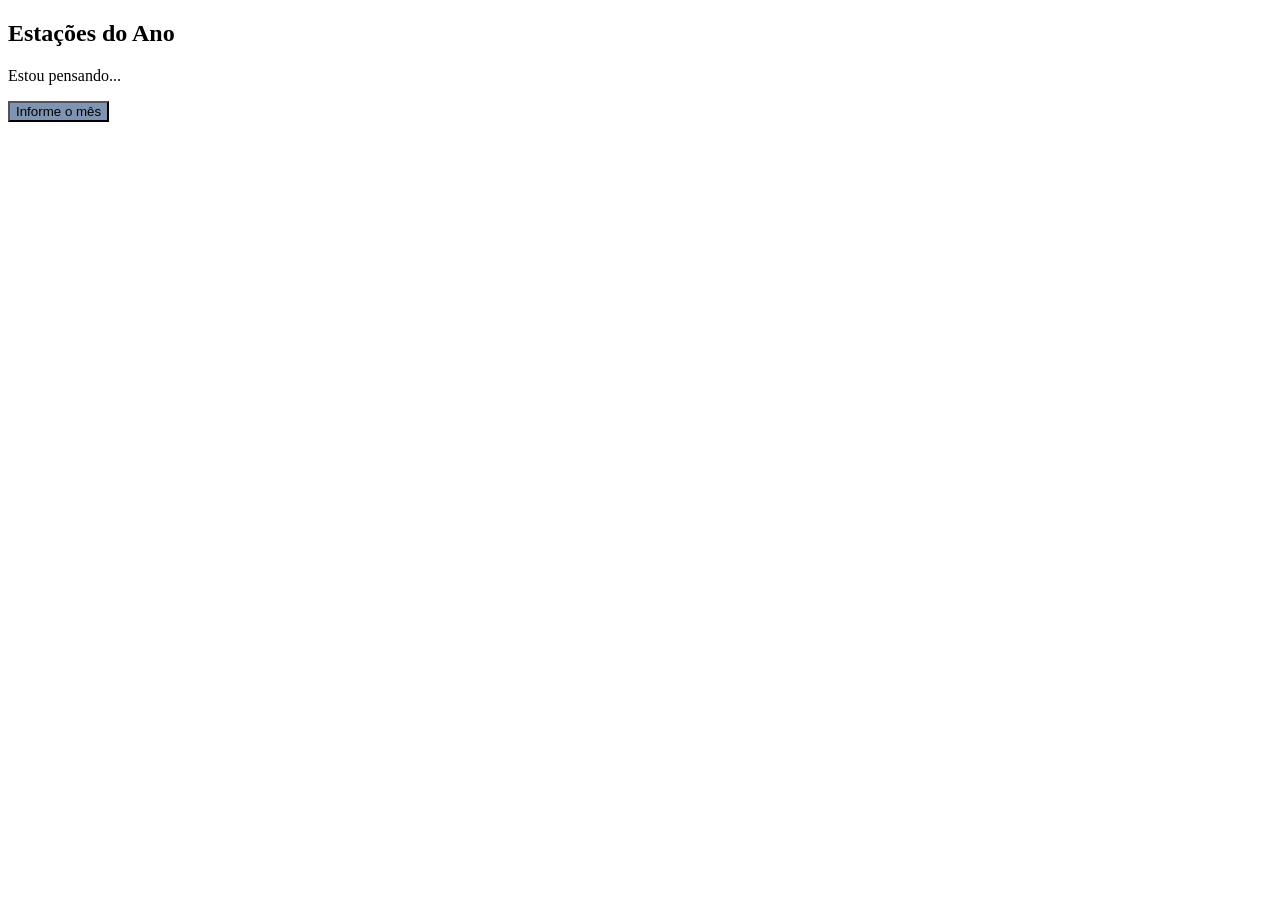
<file: atividade10/estacoes.html>
<!DOCTYPE html>
<html lang="pt-br">
<head>
    <meta charset="UTF-8">
    <meta name="viewport" content="width=device-width, initial-scale=1.0">
    <link rel="stylesheet" href="../style.css">
    <title>Estações do ano</title>
</head>
<body>
    <h2>Estações do Ano</h2>
    <div id="resultado">
        <p>Estou pensando...</p>
    </div>
    <button onclick="estacao()">Informe o mês</button>
    
    <script src="script.js"></script>
</body>
</html>
</file>
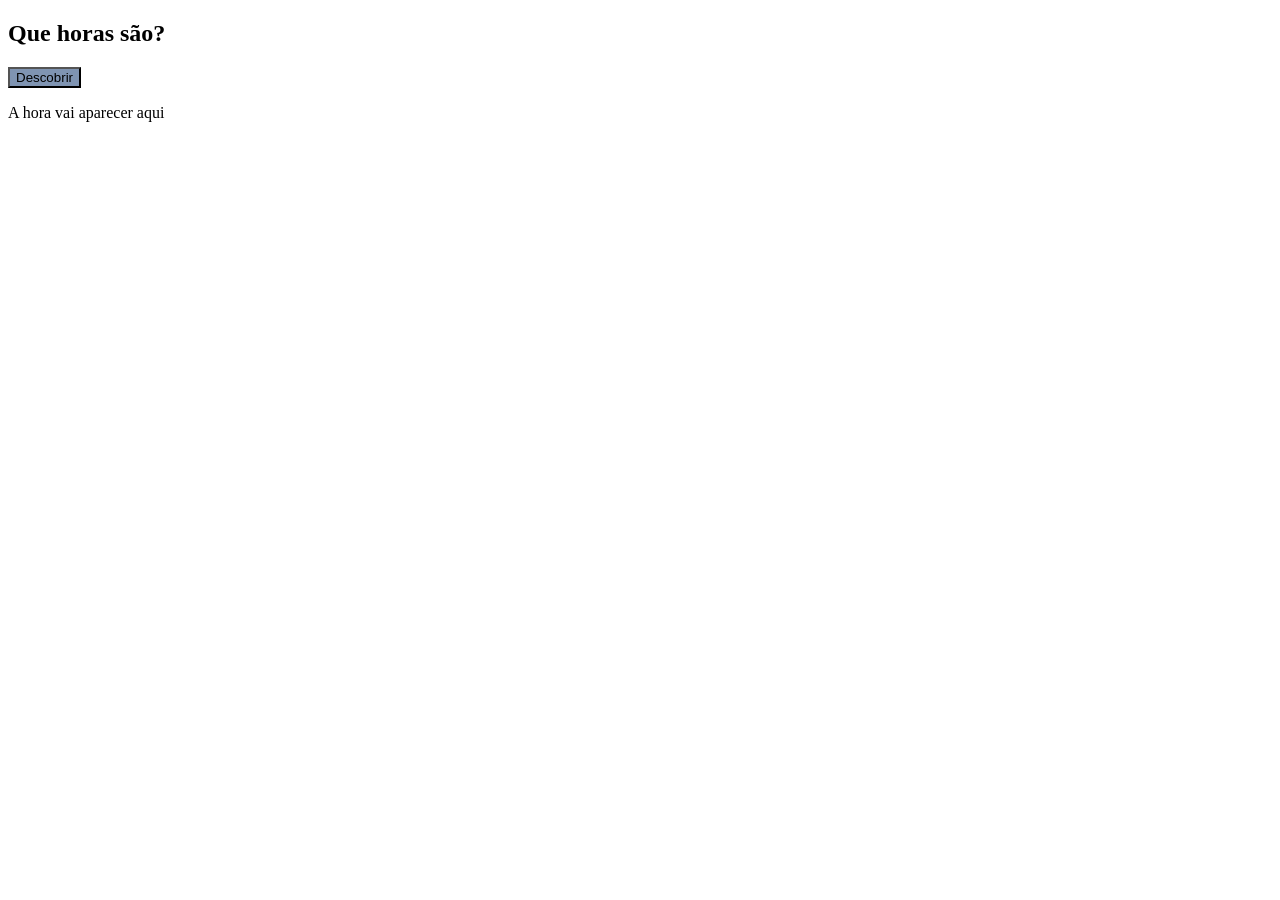
<file: atividade11/horas.html>
<!DOCTYPE html>
<html lang="pt-br">
<head>
    <meta charset="UTF-8">
    <meta name="viewport" content="width=device-width, initial-scale=1.0">
    <link rel="stylesheet" href="../style.css">
    <title>Horas</title>
</head>
<body>
    <h2>Que horas são?</h2>

    <button onclick="horas()">Descobrir</button>
    <div id="resultado">
        <p>A hora vai aparecer aqui</p>
    </div>
    <script src="script.js"></script>


</body>
</html>
</file>
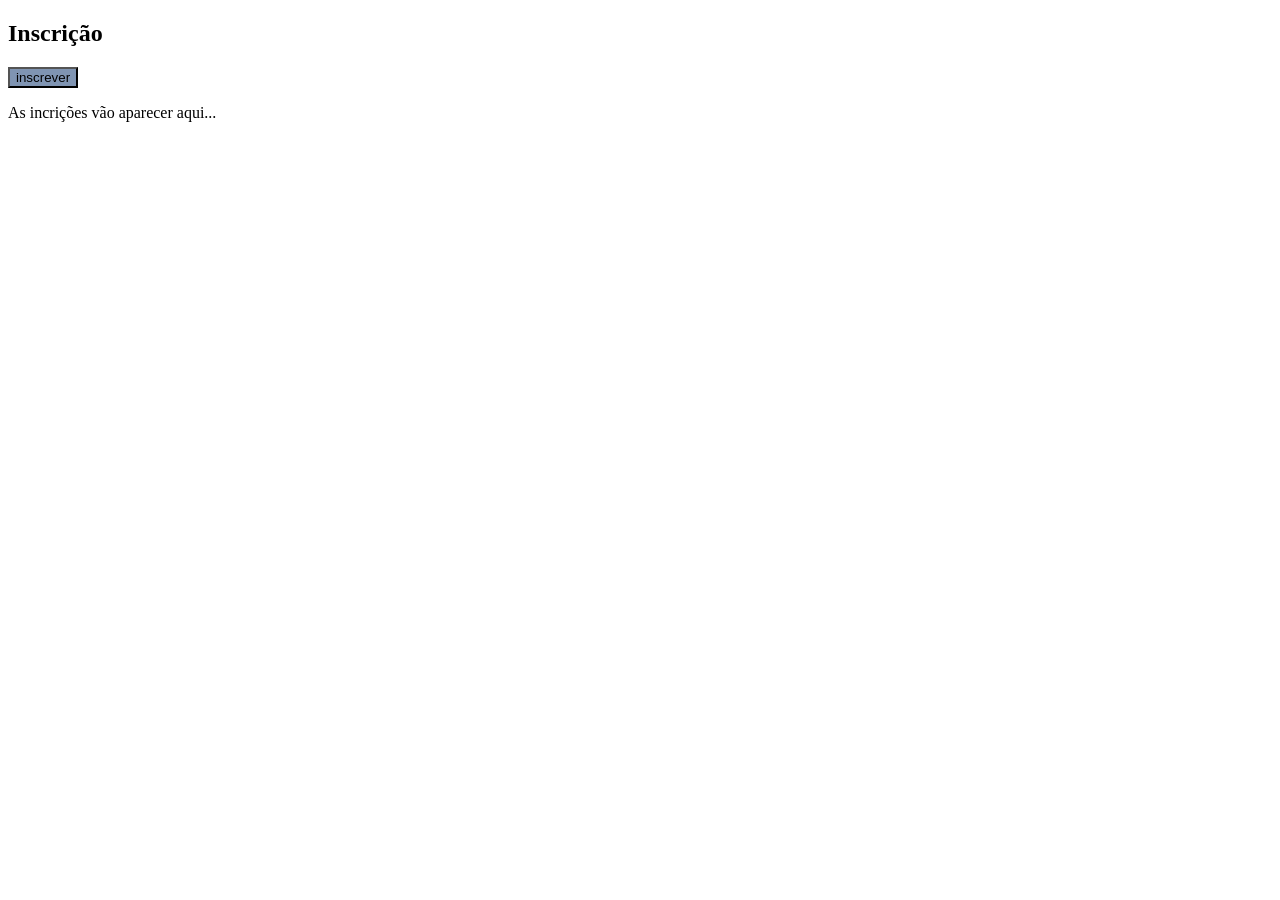
<file: atividade12/desafio.html>
<!DOCTYPE html>
<html lang="pt-br">
<head>
    <meta charset="UTF-8">
    <meta name="viewport" content="width=device-width, initial-scale=1.0">
    <link rel="stylesheet" href="../style.css">
    <title>Inscrições</title>
</head>
<body>
    <h2>Inscrição</h2>

    <button onclick="jogadores()">inscrever</button>
     <div id="resultado">
        <p>As incrições vão aparecer aqui...</p>
    </div>
    <script src="script.js"></script>

</body>
</html>
</file>
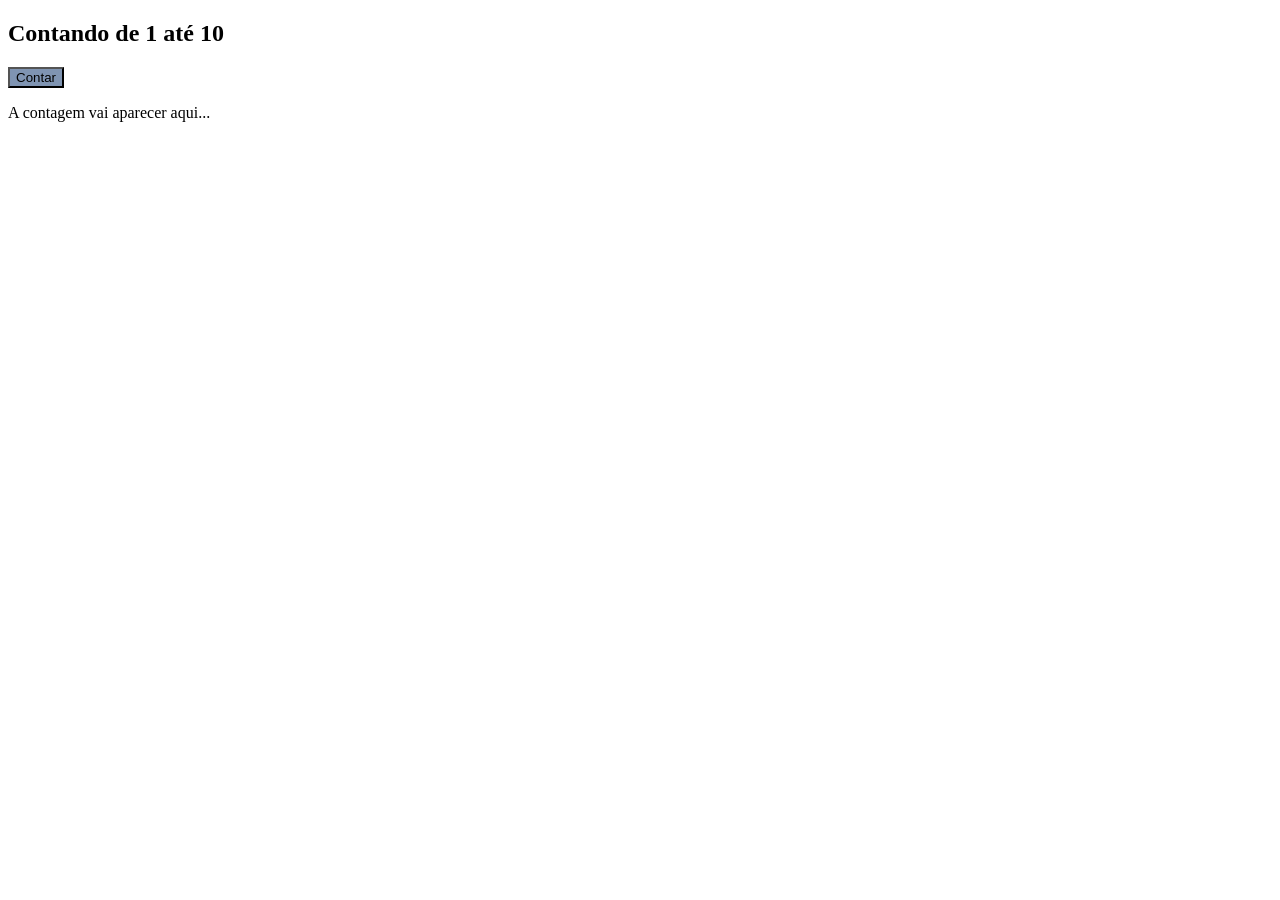
<file: atividade13/contar.html>
<!DOCTYPE html>
<html lang="pt-br">
<head>
    <meta charset="UTF-8">
    <meta name="viewport" content="width=device-width, initial-scale=1.0">
    <title>Contando de 1 até 10</title>
    <link rel="stylesheet" href="../style.css">
</head>
<body>
    <h2>Contando de 1 até 10</h2>
    <button onclick="contar()">Contar</button>
    <div id="saida">
        <p>A contagem vai aparecer aqui...</p>
    </div>

    <script src="script.js"></script>
</body>
</html>
</file>
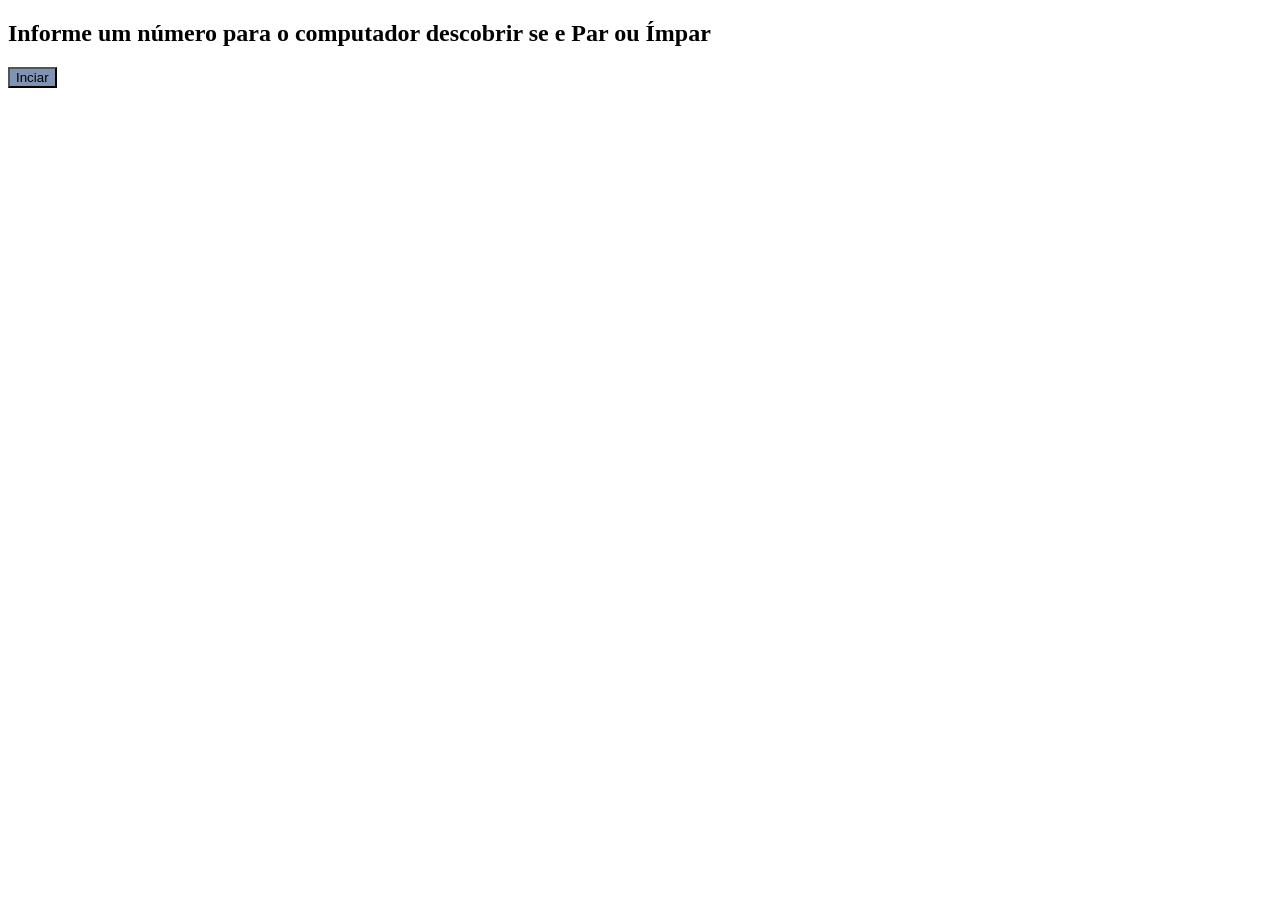
<file: atividade4/parouimpar.html>
<!DOCTYPE html>
<html lang="pt-br">
<head>
    <meta charset="UTF-8">
    <meta name="viewport" content="width=device-width, initial-scale=1.0">
    <title>Par ou Ímpar?</title>
    <link rel="stylesheet" href="../style.css">
</head>
<body>
    <h2>Informe um número para o computador descobrir se e Par ou Ímpar</h2>


    <button onclick="parouimpar()">Inciar</button>

    <script src="script.js"></script>
</body>
</html>
</file>
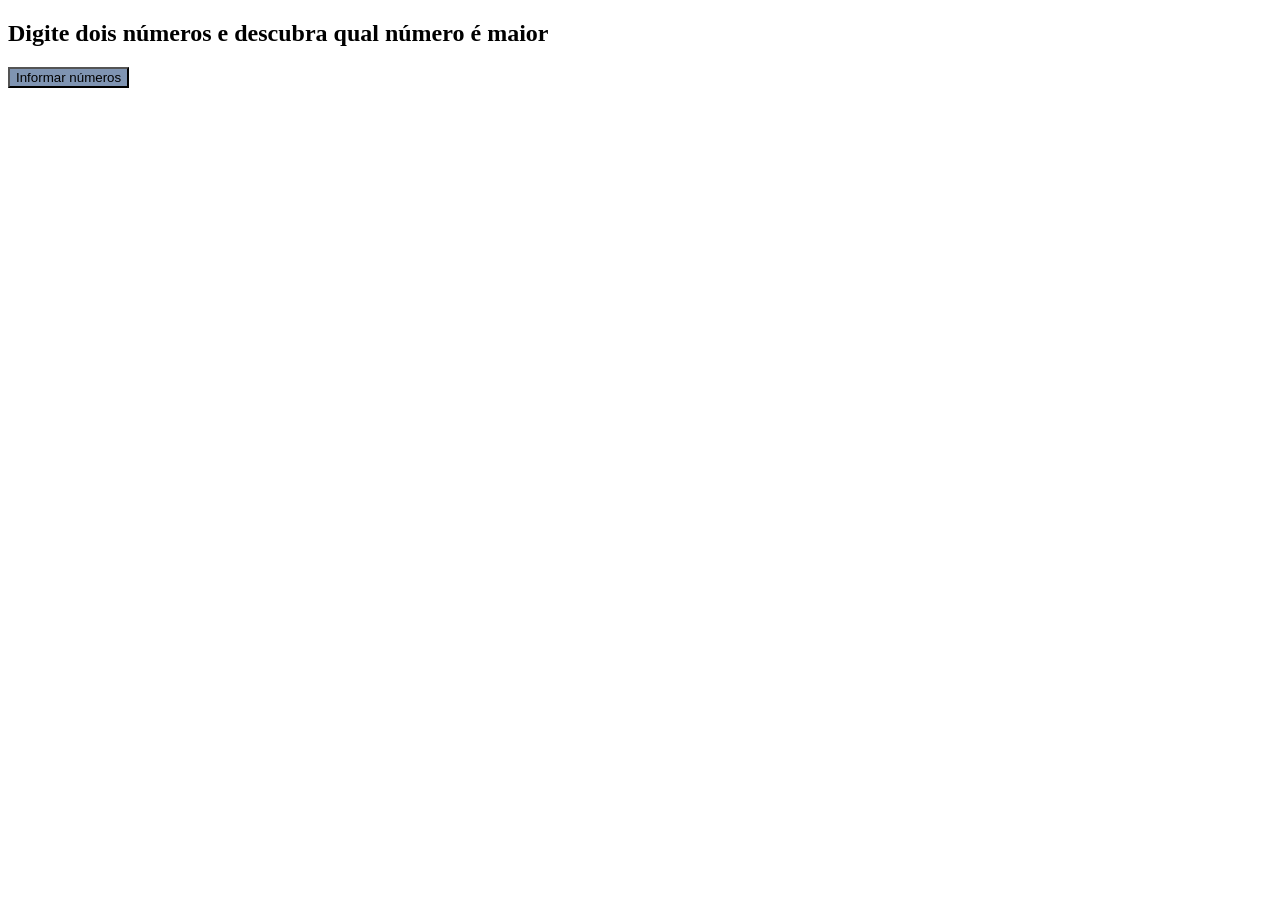
<file: atividade5/maior.html>
<!DOCTYPE html>
<html lang="pt-br">
<head>
    <meta charset="UTF-8">
    <meta name="viewport" content="width=device-width, initial-scale=1.0">
    <link rel="stylesheet" href="../style.css">
    <title>Maior?</title>
</head>
<body>
    <h2>Digite dois números e descubra qual número é maior</h2>

    <button onclick="maior()">Informar números</button>

    <script src="script.js"></script>
</body>
</html>
</file>
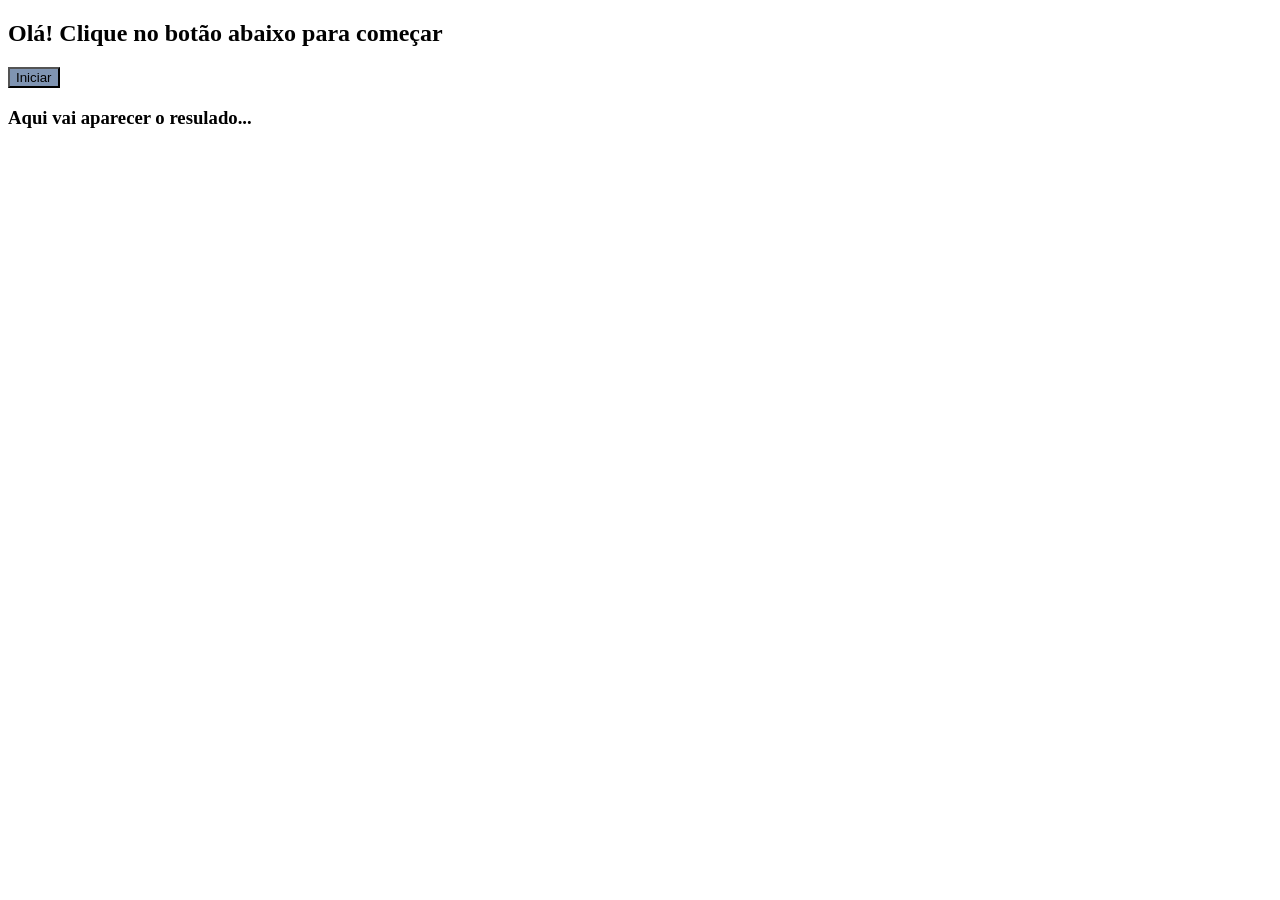
<file: atividade6/site.html>
<!DOCTYPE html>
<html lang="pt-br">
<head>
    <meta charset="UTF-8">
    <meta name="viewport" content="width=device-width, initial-scale=1.0">
    <link rel="stylesheet" href="../style.css";>
    <title>Document</title>
</head>
<body>
    <h2>Olá! Clique no botão abaixo para começar</h2>

    <button onclick="site()">Iniciar</button>

    <div id="resultado">
        <h3>Aqui vai aparecer o resulado...</h3>
    </div>

    <script src="script.js"></script>
</body>
</html>
</file>
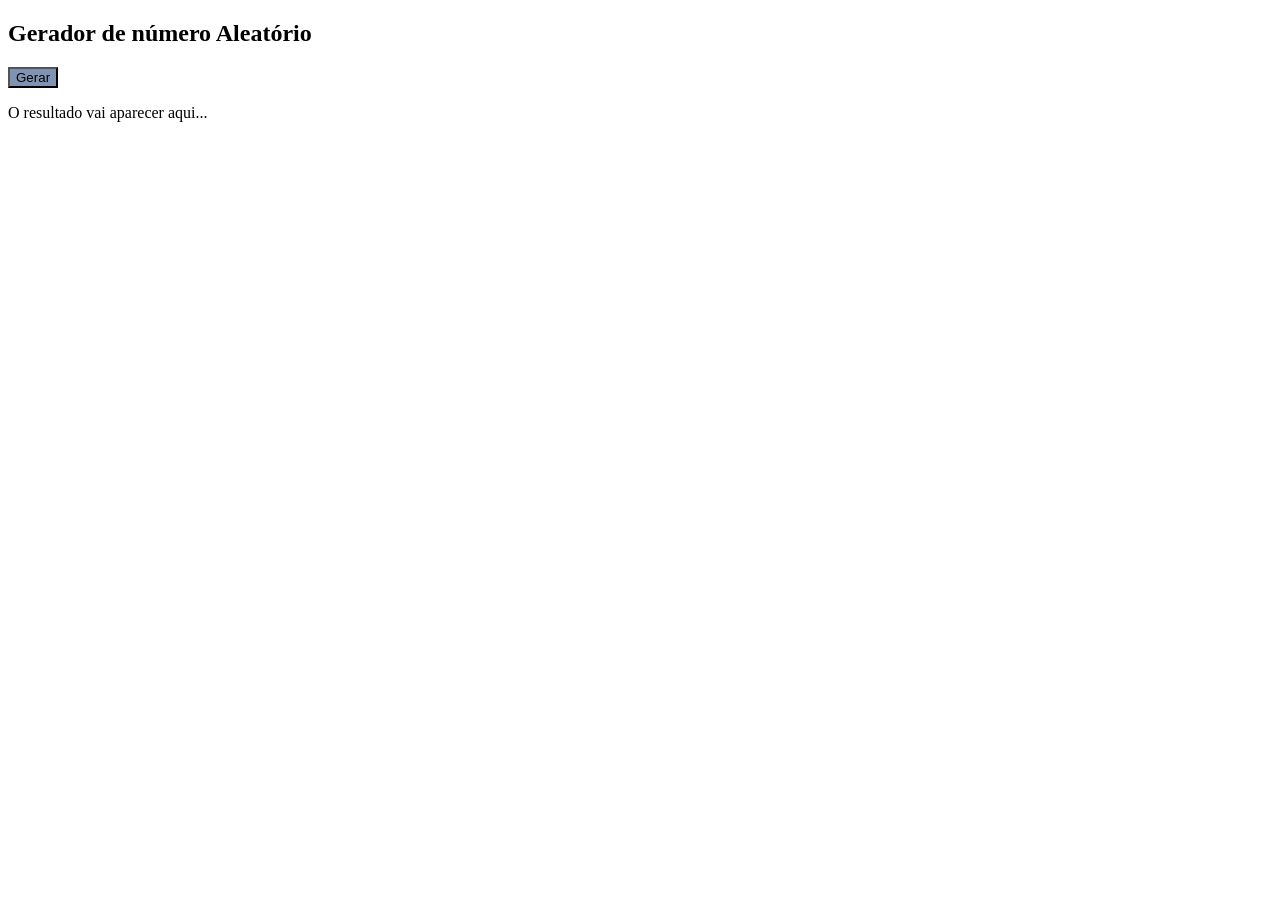
<file: atividade7/aleatorio.html>
<!DOCTYPE html>
<html lang="pt-br">
<head>
    <meta charset="UTF-8">
    <meta name="viewport" content="width=device-width, initial-scale=1.0">
    <link rel="stylesheet" href="../style.css">
    <title>Número Aleatório</title>
</head>
<body>
    <h2>Gerador de número Aleatório</h2>
    <button onclick="aleatorio()">Gerar</button>
    <div id="resultado">
        <p>O resultado vai aparecer aqui...</p>
    </div>

    <script src="script.js"></script>
</body>
</html>
</file>
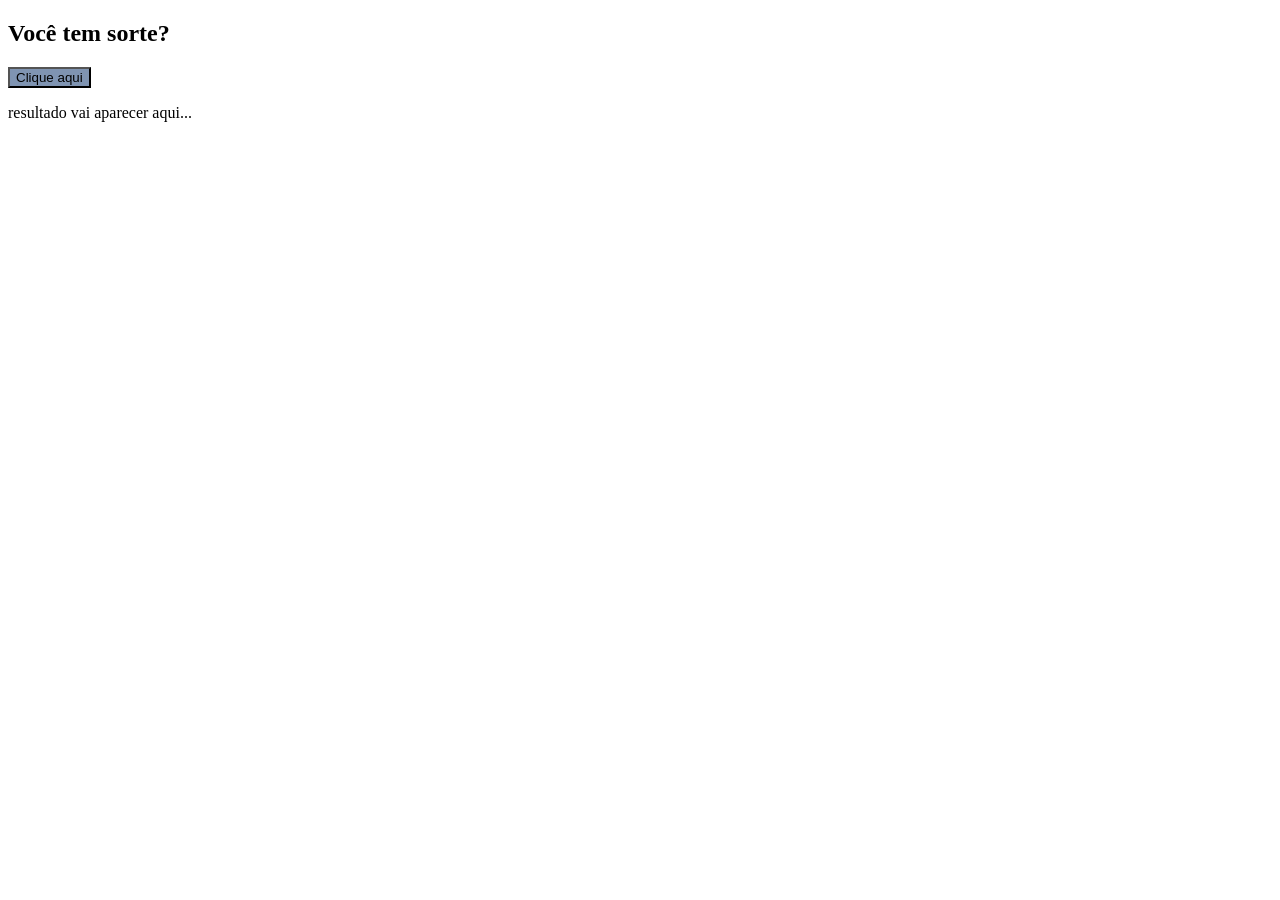
<file: atividade8/sorte.html>
<!DOCTYPE html>
<html lang="pt-br">
<head>
    <meta charset="UTF-8">
    <meta name="viewport" content="width=device-width, initial-scale=1.0">
    <link rel="stylesheet" href="../style.css">
    <title>Você tem sorte?</title>
</head>
<body>
    <h2>Você tem sorte?</h2>
    <button onclick="sorte()">Clique aqui</button>
    <div id="resultado">
        <p>resultado vai aparecer aqui...</p>
    </div>
    <script src="script.js"></script>
</body>
</html>
</file>
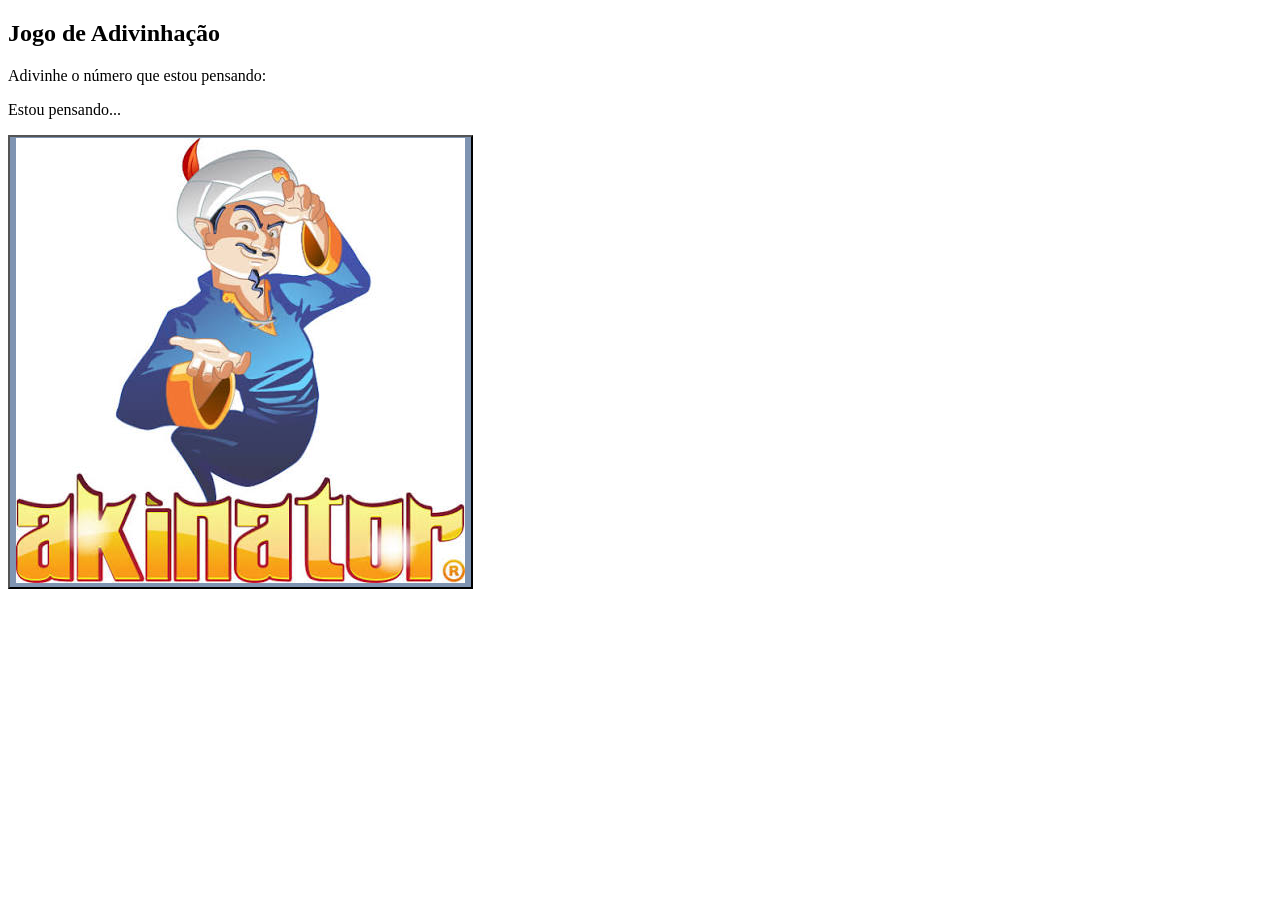
<file: atividade9/adivinha.html>
<!DOCTYPE html>
<html lang="pt-br">
<head>
    <meta charset="UTF-8">
    <meta name="viewport" content="width=device-width, initial-scale=1.0">
    <title>Jogo da Adivinhação</title>
    <link rel="stylesheet" href="../style.css">
</head>
<body>
    <h2>Jogo de Adivinhação</h2>
    <p>Adivinhe o número que estou pensando: </p>
    <div id="resultado">
        <p>Estou pensando...</p>
    </div>
    <button onclick="jogar()">
        <img src="akinator.png">
    </button>
    <script src="script.js"></script>
</body>
</html>
</file>
<file: style.css>
ody{
    background-color: rgb(129, 129, 158);
    text-align: center;
}
header{
    text-align: center;
    background-color: rgba(9, 99, 173, 0.863);
    border-radius: 50px;
    border-style: solid;
    border-color: black;
}
main{
    background-color: rgba(37, 99, 153, 0.613);
    text-align: center;
    border-radius: 50px;
    border-style: solid;
    border-color: black;
}
h1{
    background-color: rgba(35, 75, 209, 0.827);
    border-radius: 15px;
}
a p{
    font-weight: bold;
    border-radius: 5px;
    width: 30%;
    border-style: solid;
    border-color: black;
    padding: 10px;
    text-align: center;
    margin: 15px auto;
    transition: 0.5s all;
}
a p:hover{
    background-color: rgba(29, 109, 208, 0.73);
    transform: scale(1.2);
    transform: rotate(5deg);
    border-style: solid;
}
a p:active{
    border-color: rgb(red green blue / alpha);
    border-style: solid;
}
button{
    background-color: rgba(18, 56, 112, 0.536);

}
</file>
